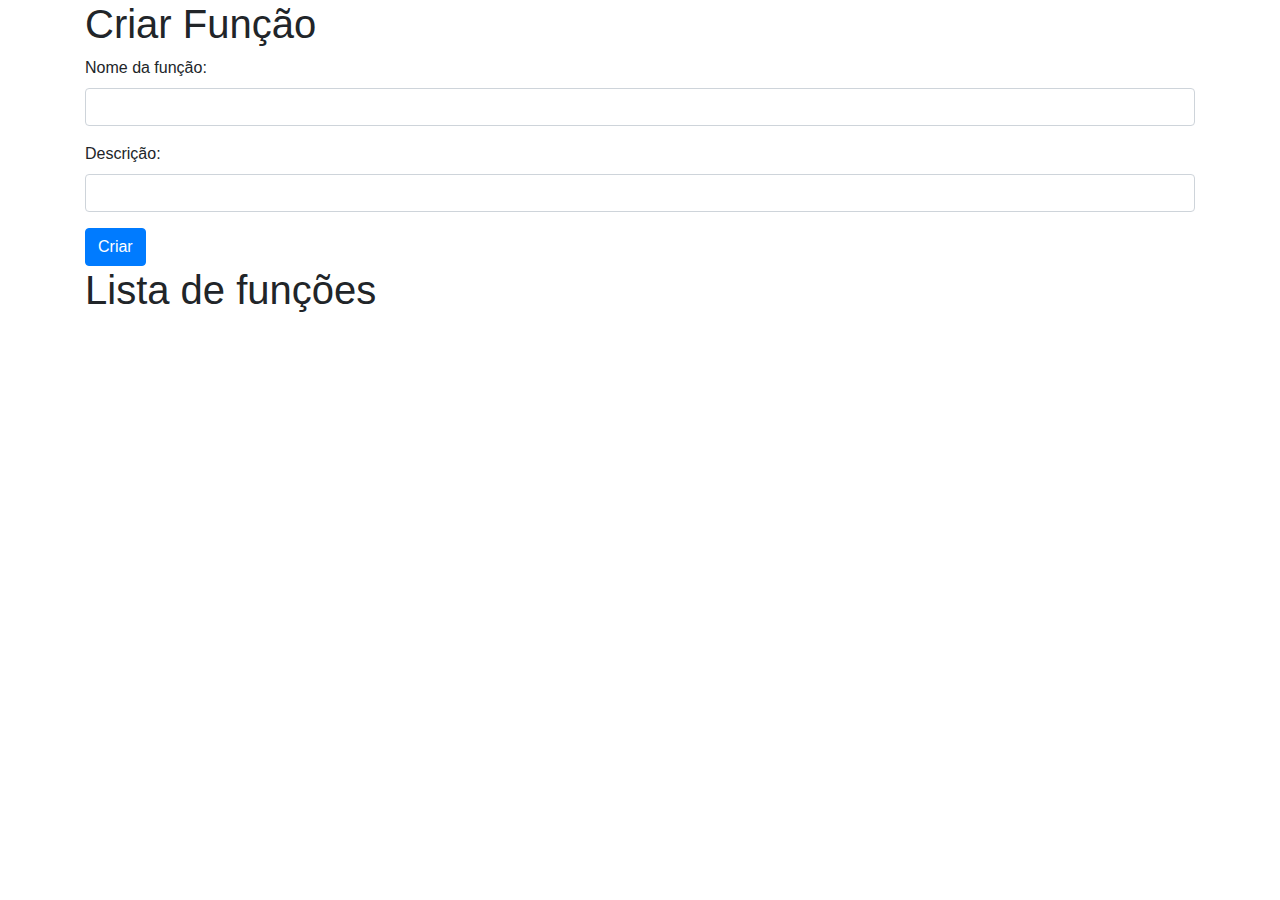
<file: view/Role/index.html>
<!DOCTYPE html>
<html lang="pt-BR">

<head>
    <meta charset="UTF-8">
    <meta http-equiv="X-UA-Compatible" content="IE=edge">
    <meta name="viewport" content="width=device-width, initial-scale=1.0">
    <link rel="stylesheet" href="https://stackpath.bootstrapcdn.com/bootstrap/4.5.0/css/bootstrap.min.css">
    <title>Funções</title>
</head>

<body>
    <div class="container">

        <h1 id="header">Criar Função</h1>
        <form>
            <div class="form-group">
                <label for="name">Nome da função:</label>
                <input type="text" class="form-control" id="name" name="name" required>
            </div>

            <div class="form-group">
                <label for="description">Descrição:</label>
                <input type="text" class="form-control" id="description" name="description" required>
            </div>
    
            <button type="submit" class="btn btn-primary" id="submitButton">Criar</button>
        </form>

        <h1>Lista de funções</h1>

        <ul class="list-group">

        </ul>
    </div>
</body>
<script type="module" src="./script.js"></script>

</html>
</file>
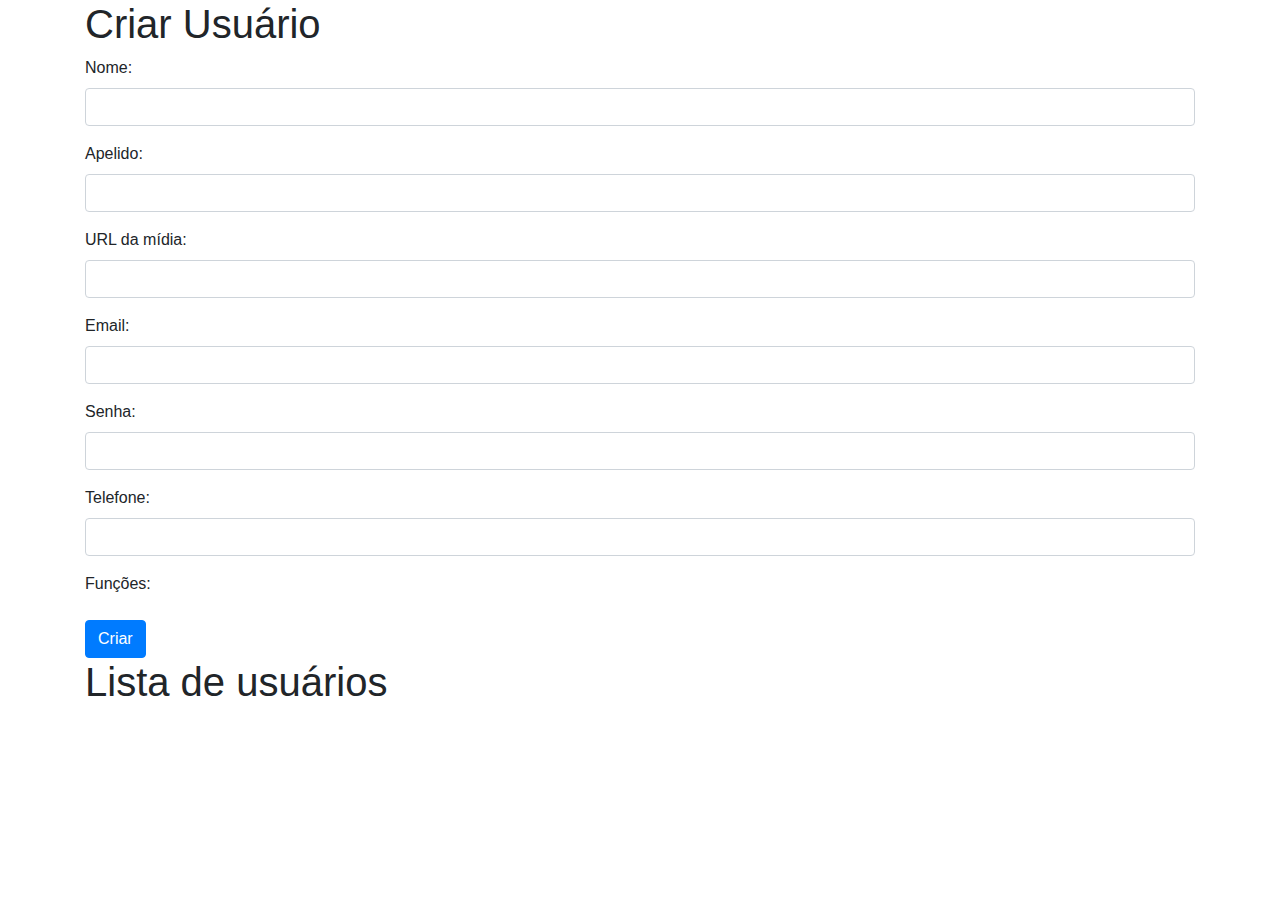
<file: view/User/index.html>
<!DOCTYPE html>
<html lang="pt-BR">

<head>
    <meta charset="UTF-8">
    <meta http-equiv="X-UA-Compatible" content="IE=edge">
    <meta name="viewport" content="width=device-width, initial-scale=1.0">
    <link rel="stylesheet" href="https://stackpath.bootstrapcdn.com/bootstrap/4.5.0/css/bootstrap.min.css">
    <title>Usuários</title>
</head>

<body>
    <div class="container">

        <h1 id="header">Criar Usuário</h1>
        <form>
            <div class="form-group">
                <label for="name">Nome:</label>
                <input type="text" class="form-control" id="name" name="name" required>
            </div>

            <div class="form-group">
                <label for="username">Apelido:</label>
                <input type="text" class="form-control" id="username" name="username" required>
            </div>
    
            <div class="form-group">
                <label for="mediaUrl">URL da mídia:</label>
                <input type="text" class="form-control" id="mediaUrl" name="mediaUrl" required>
            </div>
    
            <div class="form-group">
                <label for="email">Email:</label>
                <input type="email" class="form-control" id="email" name="email" required>
            </div>
    
            <div class="form-group" id="passwordDiv">
                <label for="password">Senha:</label>
                <input type="password" class="form-control" id="password" name="password" required>
            </div>
    
            <div class="form-group">
                <label for="phone">Telefone:</label>
                <input type="text" class="form-control" id="phone" name="phone" required>
            </div>

            <div class="form-group">
                <label for="roles">Funções:</label>
                <div id="roles">
                    
                </div>
            </div>
    
            <button type="submit" class="btn btn-primary" id="submitButton">Criar</button>
        </form>

        <h1>Lista de usuários</h1>

        <ul class="list-group">

        </ul>
    </div>
</body>
<script type="module" src="./script.js"></script>

</html>
</file>
